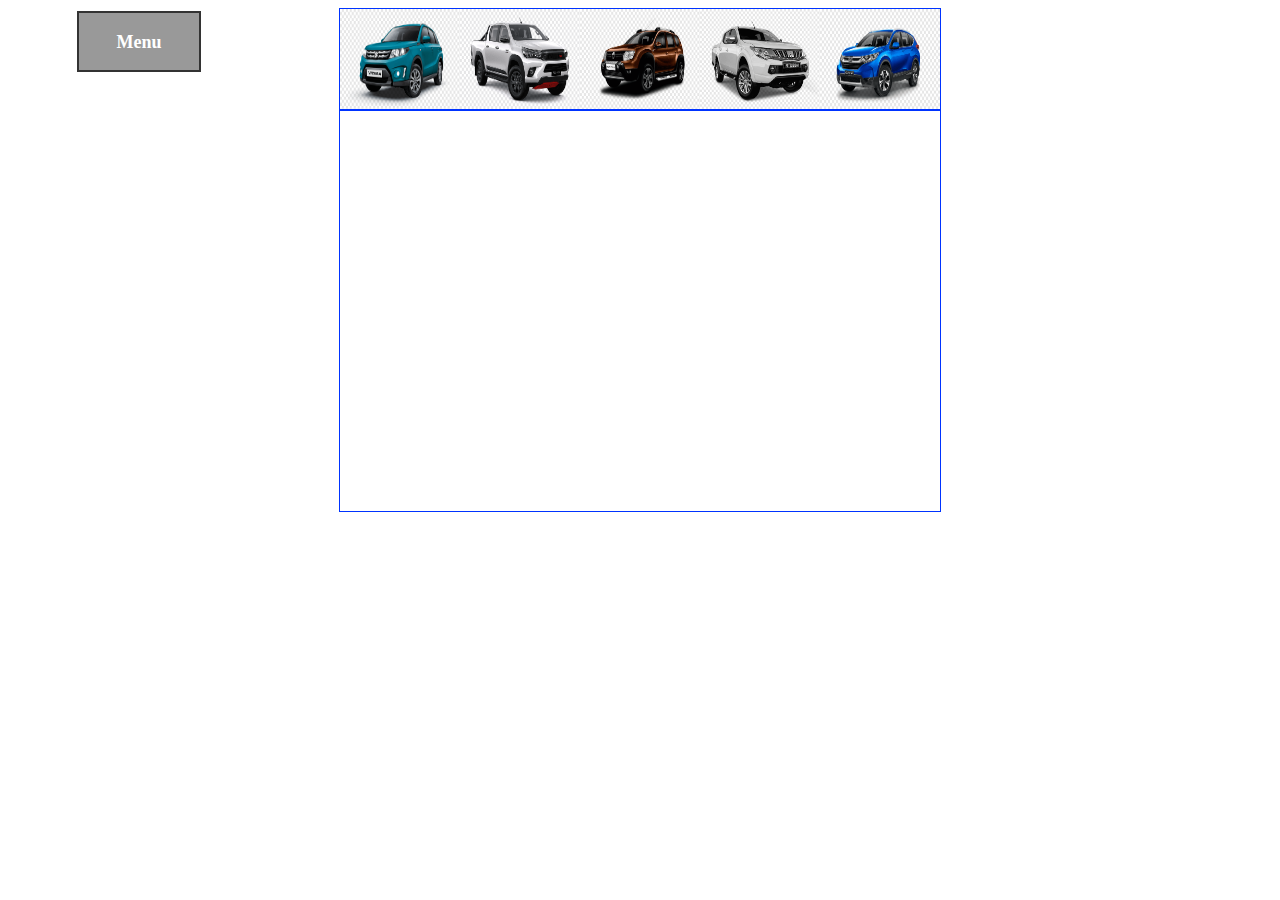
<file: Actividad 03/autos.html>
<!DOCTYPE html PUBLIC "-//W3C//DTD XHTML 1.0 Transitional//EN" "http://www.w3.org/TR/xhtml1/DTD/xhtml1-transitional.dtd">
<html xmlns="http://www.w3.org/1999/xhtml">
<head>
<meta http-equiv="Content-Type" content="text/html; charset=utf-8" />
<title>Catalogo</title>
<style type="text/css">

#galeria1 {
	border: 1px solid #03F;
	margin: auto;
	height: 100px;
	width: 600px;
}
#Contenedor1 {
	height: 400px;
	width: 600px;
	margin-top: 0px;
	margin-right: auto;
	margin-bottom: auto;
	margin-left: auto;
	border: 1px solid #03F;
}

#carro1 {
	height: 400px;
	width: 600px;
	position: absolute;
	border: 1px solid #06C;
	visibility: hidden;
}
#carro2 {
	height: 400px;
	width: 600px;
	position: absolute;
	visibility: hidden;
	border: 1px solid #06C;
}
#carro3 {
	height: 400px;
	width: 600px;
	border: 1px solid #06C;
	position: absolute;
	visibility: hidden;
}
#carro4 {
	height: 400px;
	width: 600px;
	border: 1px solid #06C;
	position: absolute;
	visibility: hidden;
}
#carro5 {
	height: 400px;
	width: 600px;
	position: absolute;
	visibility: hidden;
	border: 1px solid #06C;
}



#menu {
	font-family: Tahoma, Geneva, sans-serif;
	font-size: 14px;
	font-style: normal;
	font-weight: bold;
	color: #FFF;
	background-color: #999999;
	height: 57px;
	width: 120px;
	border: 2px solid #333;
	position: absolute;
	left: 77px;
	top: 11px;
	text-align: center;
}
a:link {
	text-decoration: none;
	color: #FFF;
}
a:visited {
	text-decoration: none;
	color: #FFF;
}
a:hover {
	text-decoration: underline;
}
a:active {
	text-decoration: none;
	color: #FFF;
	font-family: "Gill Sans MT";
	font-size: 18px;
	position: absolute;
	left: 77px;
	top: 11px;
}
a {
	font-family: Georgia, "Times New Roman", Times, serif;
	font-size: 18px;
}
#menu {
	font-family: "Gill Sans MT";
	color: #999;
	font-size: 16px;
	position: absolute;
	left: 77px;
	top: 11px;
}
body,td,th {
	color: #FFF;
}
</style>
<script type="text/javascript">
function MM_showHideLayers() { //v9.0
  var i,p,v,obj,args=MM_showHideLayers.arguments;
  for (i=0; i<(args.length-2); i+=3) 
  with (document) if (getElementById && ((obj=getElementById(args[i]))!=null)) { v=args[i+2];
    if (obj.style) { obj=obj.style; v=(v=='show')?'visible':(v=='hide')?'hidden':v; }
    obj.visibility=v; }
}
</script>
</head>

<body link="#FFFFFF">


<div id="galeria1">
  <div id="contenedor">
    <div id="menu"> 
      <h3><a href="index.html" title="Menu Principal" target="_blank">Menu</a></h3> 
    </div>
  <img src="Catalogo img/Susuki.png" width="120" height="100" onmouseover="MM_showHideLayers('carro1','','show')" onmouseout="MM_showHideLayers('carro1','','hide')" /><img src="Catalogo img/Toyota.png" width="120" height="100" onmouseover="MM_showHideLayers('carro2','','show')" onmouseout="MM_showHideLayers('carro2','','hide')" /><img src="Catalogo img/Renault.png" width="120" height="100" onmouseover="MM_showHideLayers('carro3','','show')" onmouseout="MM_showHideLayers('carro3','','hide')" /><img src="Catalogo img/mitsubishi.png" width="120" height="100" onmouseover="MM_showHideLayers('carro4','','show')" onmouseout="MM_showHideLayers('carro4','','hide')" /><img src="Catalogo img/honda.png" width="120" height="100" onmouseover="MM_showHideLayers('carro5','','show')" onmouseout="MM_showHideLayers('carro5','','hide')" /></div>
</div>
<div id="Contenedor1">
  <div id="carro1"><img src="Catalogo img/Susuki.png" width="600" height="400" /></div>
  <div id="carro2"><img src="Catalogo img/Toyota.png" width="600" height="400" /></div>
  <div id="carro3"><img src="Catalogo img/Renault.png" width="600" height="400" /></div>
  <div id="carro4"><img src="Catalogo img/mitsubishi.png" width="600" height="400" /></div>
  <div id="carro5"><img src="Catalogo img/honda.png" width="600" height="400" /></div>
</div>
</body>
</html>
</file>
